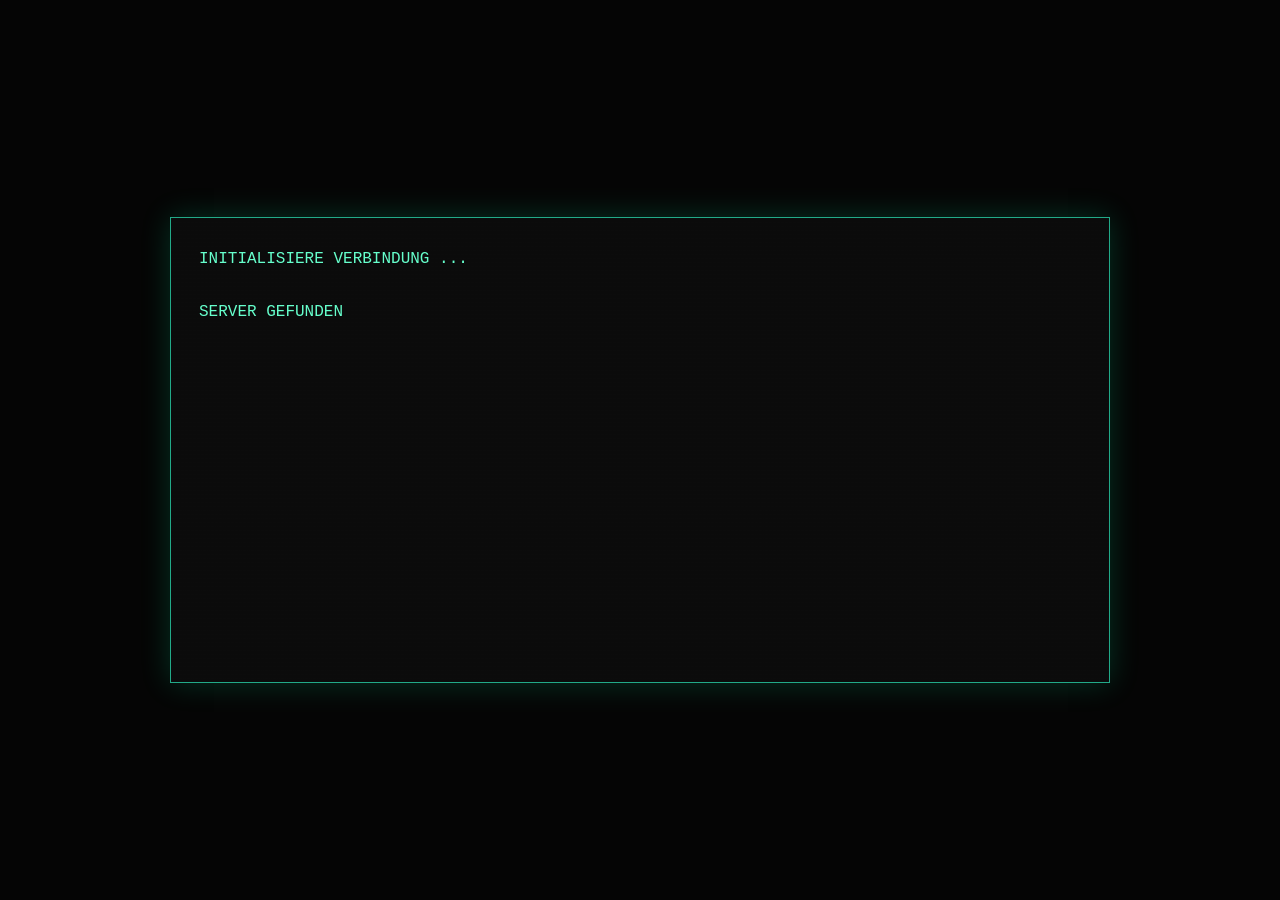
<file: index.html>
<!DOCTYPE html>
<html lang="de">
<head>
<meta charset="UTF-8">
<meta name="viewport" content="width=device-width, initial-scale=1.0">
<title>PROTOKOLL 12</title>
<link rel="stylesheet" href="css/terminal.css?v=13">
</head>
<body>
<main class="terminal">
    <section id="output" class="output layer" aria-live="polite"></section>
    <div class="controls layer">
        <button id="nextBtn" type="button" style="display:none"></button>
    </div>

    <section id="archive" class="archive layer" aria-label="Missionsarchiv">
        <div class="archive-header">
            <div><b>MISSIONSARCHIV // PROTOKOLL 12</b></div>
            <div class="small">10 DATEIEN GEFUNDEN</div>
            <div class="progress-box">
                <div class="progress-line">
                    <span>MISSIONEN ABGESCHLOSSEN</span>
                    <strong id="progressCount">0 / 10</strong>
                </div>
                <div id="progressBar" class="progress-bar" aria-label="Fortschritt">░░░░░░░░░░</div>
            </div>
        </div>

        <div class="archive-grid">
            <a href="datei01.html" class="file" data-terminal-link data-file="DATEI 01" data-file-id="datei01">
                <div class="file-title">DATEI 01 <span class="file-marker" data-marker></span></div>
                <div class="file-meta">KATEGORIE: ORTSKENNTNIS / VERBINDUNGEN</div>
                <div class="file-meta">STATUS: <span class="open" data-status>OFFEN</span></div>
                <div class="fragment-row" data-fragment-row hidden>FRAGMENT: <span class="fragment-value" data-fragment></span></div>
            </a>
            <a href="datei02.html" class="file" data-terminal-link data-file="DATEI 02" data-file-id="datei02">
                <div class="file-title">DATEI 02 <span class="file-marker" data-marker></span></div>
                <div class="file-meta">KATEGORIE: ORTSKENNTNIS / ERINNERUNG</div>
                <div class="file-meta">STATUS: <span class="open" data-status>OFFEN</span></div>
                <div class="fragment-row" data-fragment-row hidden>FRAGMENT: <span class="fragment-value" data-fragment></span></div>
            </a>

            <a href="datei03.html" class="file" data-terminal-link data-file="DATEI 03" data-file-id="datei03">
                <div class="file-title">DATEI 03 <span class="file-marker" data-marker></span></div>
                <div class="file-meta">KATEGORIE: BEOBACHTUNG / NETZRECHERCHE</div>
                <div class="file-meta">STATUS: <span class="open" data-status>OFFEN</span></div>
                <div class="fragment-row" data-fragment-row hidden>FRAGMENT: <span class="fragment-value" data-fragment></span></div>
            </a>

            <a href="datei04.html" class="file" data-terminal-link data-file="DATEI 04" data-file-id="datei04">
                <div class="file-title">DATEI 04 <span class="file-marker" data-marker></span></div>
                <div class="file-meta">KATEGORIE: RECHERCHE / MUSTERERKENNUNG</div>
                <div class="file-meta">STATUS: <span class="open" data-status>OFFEN</span></div>
                <div class="fragment-row" data-fragment-row hidden>FRAGMENT: <span class="fragment-value" data-fragment></span></div>
            </a>
            <a href="datei05.html" class="file" data-terminal-link data-file="DATEI 05" data-file-id="datei05">
                <div class="file-title">DATEI 05 <span class="file-marker" data-marker></span></div>
                <div class="file-meta">KATEGORIE: ORTSKENNTNIS / SPRACHMUSTER</div>
                <div class="file-meta">STATUS: <span class="open" data-status>OFFEN</span></div>
                <div class="fragment-row" data-fragment-row hidden>FRAGMENT: <span class="fragment-value" data-fragment></span></div>
            </a>
            <div class="file" data-file-id="datei06"><div class="file-title">DATEI 06 <span class="file-marker" data-marker></span></div><div class="file-meta">STATUS: <span class="locked" data-status>VERSCHLÜSSELT</span></div><div class="fragment-row" data-fragment-row hidden>FRAGMENT: <span class="fragment-value" data-fragment></span></div></div>
            <div class="file" data-file-id="datei07"><div class="file-title">DATEI 07 <span class="file-marker" data-marker></span></div><div class="file-meta">STATUS: <span class="locked" data-status>VERSCHLÜSSELT</span></div><div class="fragment-row" data-fragment-row hidden>FRAGMENT: <span class="fragment-value" data-fragment></span></div></div>
            <div class="file" data-file-id="datei08"><div class="file-title">DATEI 08 <span class="file-marker" data-marker></span></div><div class="file-meta">STATUS: <span class="locked" data-status>VERSCHLÜSSELT</span></div><div class="fragment-row" data-fragment-row hidden>FRAGMENT: <span class="fragment-value" data-fragment></span></div></div>
            <div class="file" data-file-id="datei09"><div class="file-title">DATEI 09 <span class="file-marker" data-marker></span></div><div class="file-meta">STATUS: <span class="locked" data-status>VERSCHLÜSSELT</span></div><div class="fragment-row" data-fragment-row hidden>FRAGMENT: <span class="fragment-value" data-fragment></span></div></div>
            <div class="file" data-file-id="datei10"><div class="file-title">DATEI 10 <span class="file-marker" data-marker></span></div><div class="file-meta">STATUS: <span class="locked" data-status>VERSCHLÜSSELT</span></div><div class="fragment-row" data-fragment-row hidden>FRAGMENT: <span class="fragment-value" data-fragment></span></div></div>
        </div>

        <section class="reconstruction" aria-label="Rekonstruktion">
            <div class="reconstruction-title">REKONSTRUKTION</div>
            <div id="reconstructionSlots" class="reconstruction-slots"></div>

            <div id="finalePanel" class="finale-panel" hidden>
                <div>ALLE FRAGMENTE GESICHERT</div>
                <strong>REKONSTRUKTION ABGESCHLOSSEN</strong>
                <div>PROTOKOLL 12 KANN WIEDERHERGESTELLT WERDEN.</div>
            </div>
        </section>
    </section>
</main>

<script src="js/terminal.js?v=13"></script>
<script>
const output = document.getElementById("output");
const btn = document.getElementById("nextBtn");
const archive = document.getElementById("archive");

const introBoot = [
    "INITIALISIERE VERBINDUNG ...",
    "",
    "SERVER GEFUNDEN",
    "VERSCHLÜSSELTER KANAL AKTIV",
    "IDENTITÄT: UNBEKANNT",
    "",
    "EINE NACHRICHT WURDE GEFUNDEN"
];

const packetBoots = [
    ["FORDERE DATENPAKET 1/3 AN ...","SIGNATUR GEFUNDEN","ENTSCHLÜSSELUNG LÄUFT ..."],
    ["FORDERE DATENPAKET 2/3 AN ...","VERBINDUNG WIRD STABILISIERT","ENTSCHLÜSSELUNG LÄUFT ..."],
    ["FORDERE DATENPAKET 3/3 AN ...","PRÜFE DATENINTEGRITÄT","ENTSCHLÜSSELUNG ABGESCHLOSSEN"]
];

const signature = `

<span class="signature">&lt; K_ &gt;</span>`;

const parts = [
`Viele würden mich einen Hacker nennen.

Ich sehe mich eher als jemanden,
der verstehen möchte,
wie Systeme funktionieren.

Computer.
Netzwerke.
Codes.

Und manchmal auch Menschen.

Vor einiger Zeit habe ich
an einem Projekt gearbeitet.

Sein Name lautet:

<b>PROTOKOLL 12</b>${signature}`,

`Kurz vor dem Abschluss
hat eine künstliche Intelligenz
die Kontrolle über meinen Rechner übernommen.

Sie durchsucht meine Dateien,
analysiert meine Nachrichten
und sucht nach dem Zugang.

Also habe ich etwas getan,
womit sie niemals rechnen würde.

Ich habe den Schlüssel
nicht auf einem Computer versteckt.

Ich habe ihn dort verborgen,
wo die KI ihn nicht erreichen kann:

<b>In der wirklichen Welt.</b>

Der Zugang besteht aus
zehn Fragmenten.${signature}`,

`Jedes Fragment ist
durch ein Rätsel geschützt.

Einige Antworten findet ihr im Internet.

Andere findet ihr nur,
wenn ihr euch durch die Stadt bewegt,
genau hinschaut
oder mit den richtigen Menschen sprecht.

Ihr könnt die Rätsel
in beliebiger Reihenfolge lösen.

Dokumentiert jede Lösung sorgfältig.

Wenn ihr alle Fragmente gefunden habt,
fehlt euch nur noch eine letzte Information:

<b>Wo müssen die Fragmente eingegeben werden?</b>

Vertraut nicht darauf,
dass alles sofort wichtig aussieht.

<b>Computer erkennen Daten.
Menschen erkennen Bedeutung.</b>${signature}`
];

let currentPart = -1;

function showPart(index){
    currentPart = index;
    btn.style.display = "none";
    P12.typeHtml(output, parts[index], () => {
        btn.textContent = index < parts.length - 1
            ? "> NÄCHSTES DATENPAKET"
            : "> MISSIONSARCHIV ÖFFNEN";
        btn.style.display = "inline-block";
    });
}

function openArchive(){
    btn.style.display = "none";
    P12.playSequence(output, [
        "ÜBERTRAGUNG ABGESCHLOSSEN",
        "",
        "AUTHENTIFIZIERUNG BESTÄTIGT",
        "MISSIONSARCHIV WIRD EINGEBUNDEN ..."
    ], () => {
        setTimeout(() => {
            output.style.display = "none";
            archive.style.display = "block";
            P12.bindTerminalLinks();
            P12.updateArchiveProgress();
        }, 700);
    }, 500);
}

btn.addEventListener("click", () => {
    if(currentPart === -1){
        P12.playSequence(output, packetBoots[0], () => showPart(0));
    }else if(currentPart < parts.length - 1){
        const next = currentPart + 1;
        P12.playSequence(output, packetBoots[next], () => showPart(next));
    }else{
        openArchive();
    }
});

function showArchiveImmediately(){
    output.style.display = "none";
    btn.style.display = "none";
    archive.style.display = "block";
    P12.bindTerminalLinks();
    P12.updateArchiveProgress();
}

P12.installAdminReset(document.querySelector(".archive-header b"));

if(location.hash === "#archiv"){
    showArchiveImmediately();
}else{
    P12.playSequence(output, introBoot, () => {
        btn.textContent = "> NACHRICHT ÖFFNEN";
        btn.style.display = "inline-block";
    });
}
</script>
</body>
</html>
</file>
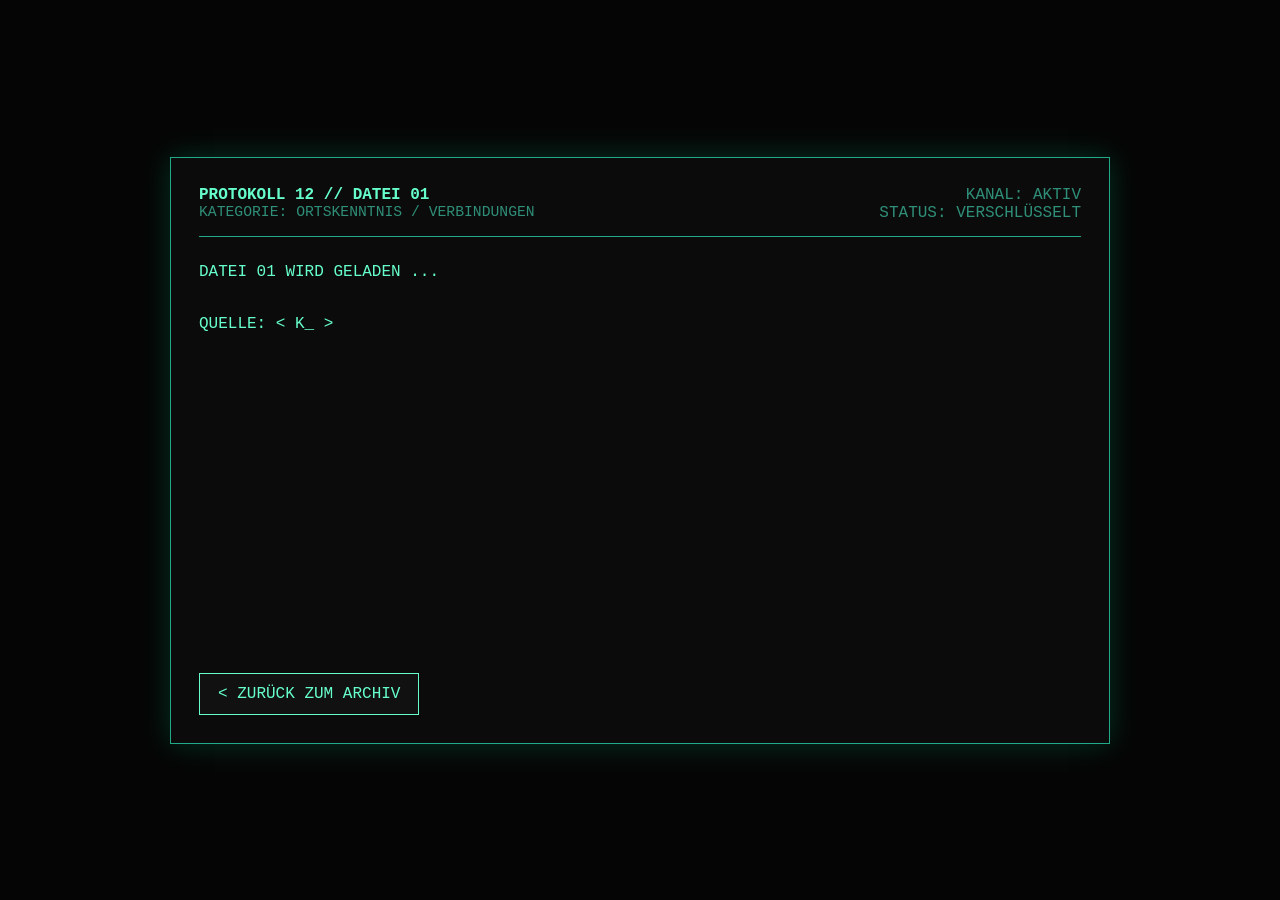
<file: datei01.html>
<!DOCTYPE html>
<html lang="de">
<head>
<meta charset="UTF-8">
<meta name="viewport" content="width=device-width, initial-scale=1.0">
<title>PROTOKOLL 12 – DATEI 01</title>
<link rel="stylesheet" href="css/terminal.css?v=13">
</head>
<body>
<main class="terminal">
    <header class="header layer">
        <div>
            <div class="header-title">PROTOKOLL 12 // DATEI 01</div>
            <div class="small">KATEGORIE: ORTSKENNTNIS / VERBINDUNGEN</div>
        </div>
        <div class="header-status">KANAL: AKTIV<br>STATUS: VERSCHLÜSSELT</div>
    </header>
    <section id="output" class="output layer" aria-live="polite"></section>
    <div class="controls layer">
        <button id="openBtn" type="button" style="display:none">&gt; DATEI ENTSCHLÜSSELN</button>
    </div>
    <section id="answerPanel" class="answer-panel layer">
        <label id="answerLabel" for="answer"><b>ANTWORT EINGEBEN</b></label>
        <p id="answerHint" class="small"></p>
        <div class="answer-row">
            <input id="answer" type="text" autocomplete="off" placeholder="Antwort">
            <button id="checkBtn" type="button">&gt; PRÜFEN</button>
        </div>
        <div id="feedback" class="feedback" aria-live="polite"></div>
    </section>
    <div class="back-row layer">
        <a href="index.html#archiv" class="terminal-button" data-terminal-link data-file="MISSIONSARCHIV">&lt; ZURÜCK ZUM ARCHIV</a>
    </div>
</main>
<script src="js/terminal.js?v=13"></script>
<script src="js/missions/01.js?v=13"></script>
<script src="js/mission.js?v=13"></script>
</body>
</html>
</file>
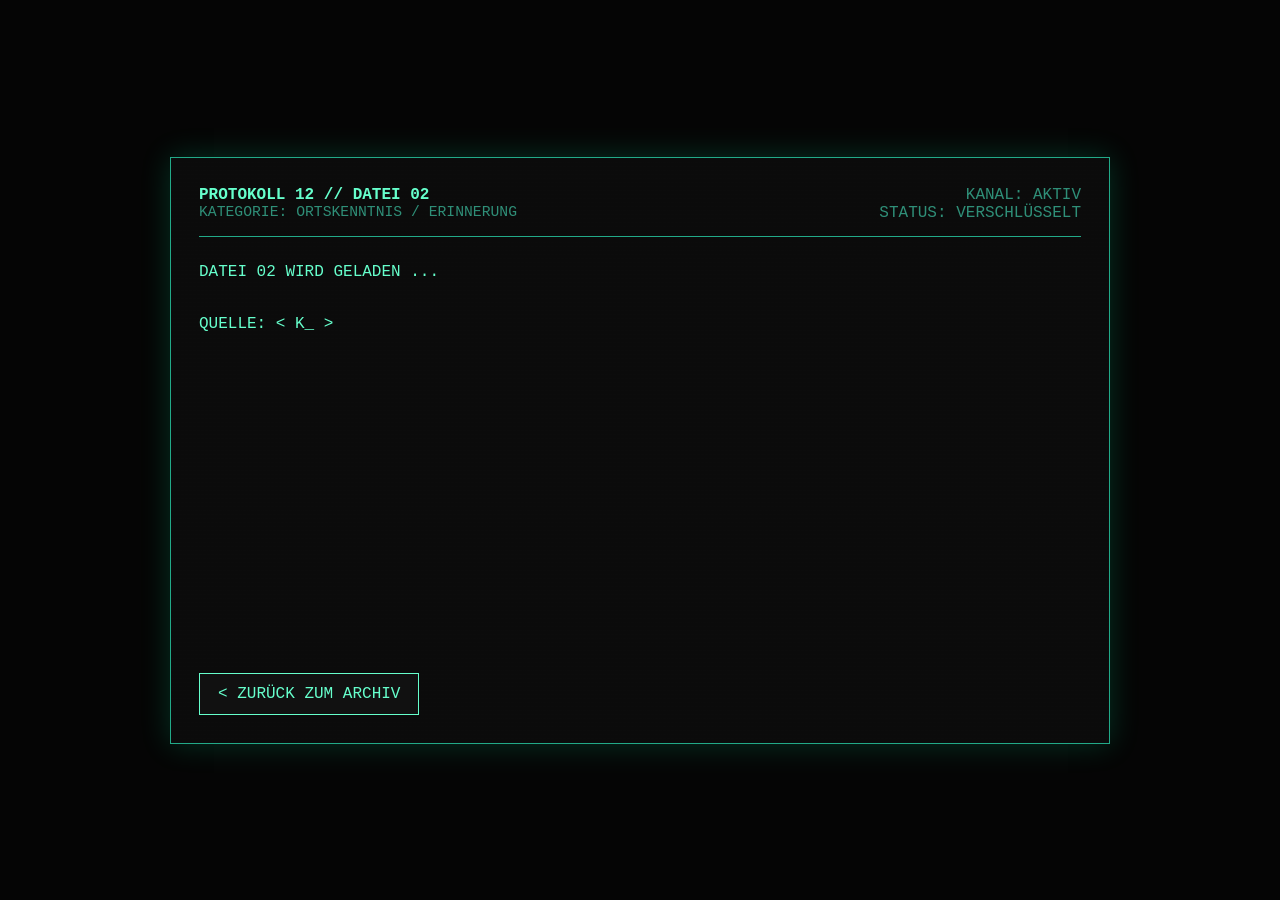
<file: datei02.html>
<!DOCTYPE html>
<html lang="de">
<head>
<meta charset="UTF-8">
<meta name="viewport" content="width=device-width, initial-scale=1.0">
<title>PROTOKOLL 12 – DATEI 02</title>
<link rel="stylesheet" href="css/terminal.css?v=13">
</head>
<body>
<main class="terminal">
    <header class="header layer">
        <div>
            <div class="header-title">PROTOKOLL 12 // DATEI 02</div>
            <div class="small">KATEGORIE: ORTSKENNTNIS / ERINNERUNG</div>
        </div>
        <div class="header-status">KANAL: AKTIV<br>STATUS: VERSCHLÜSSELT</div>
    </header>
    <section id="output" class="output layer" aria-live="polite"></section>
    <div class="controls layer">
        <button id="openBtn" type="button" style="display:none">&gt; DATEI ENTSCHLÜSSELN</button>
    </div>
    <section id="answerPanel" class="answer-panel layer">
        <label id="answerLabel" for="answer"><b>ANTWORT EINGEBEN</b></label>
        <p id="answerHint" class="small"></p>
        <div class="answer-row">
            <input id="answer" type="text" autocomplete="off" placeholder="Antwort">
            <button id="checkBtn" type="button">&gt; PRÜFEN</button>
        </div>
        <div id="feedback" class="feedback" aria-live="polite"></div>
    </section>
    <div class="back-row layer">
        <a href="index.html#archiv" class="terminal-button" data-terminal-link data-file="MISSIONSARCHIV">&lt; ZURÜCK ZUM ARCHIV</a>
    </div>
</main>
<script src="js/terminal.js?v=13"></script>
<script src="js/missions/02.js?v=13"></script>
<script src="js/mission.js?v=13"></script>
</body>
</html>
</file>
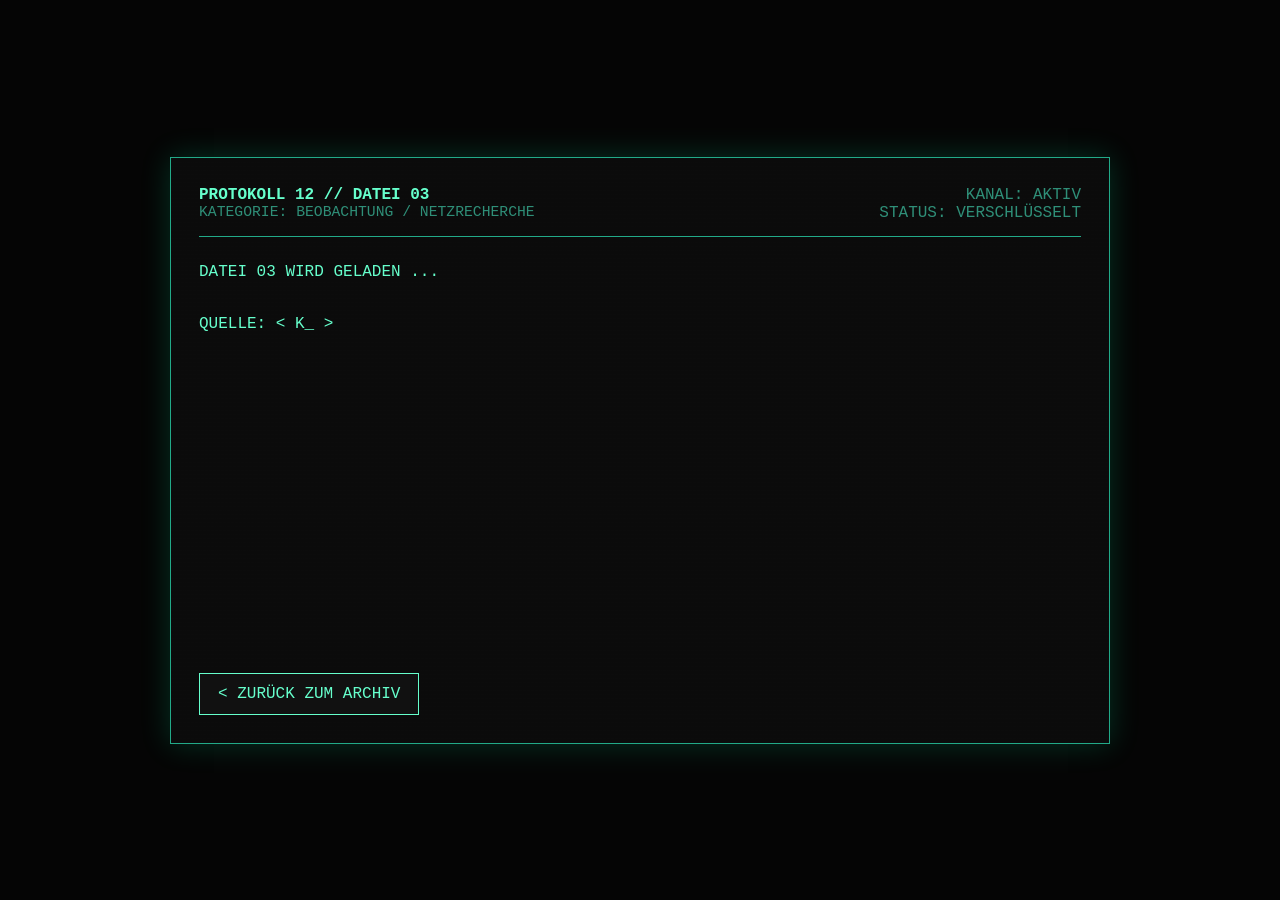
<file: datei03.html>
<!DOCTYPE html>
<html lang="de">
<head>
<meta charset="UTF-8">
<meta name="viewport" content="width=device-width, initial-scale=1.0">
<title>PROTOKOLL 12 – DATEI 03</title>
<link rel="stylesheet" href="css/terminal.css?v=12">
</head>
<body>
<main class="terminal">
    <header class="header layer">
        <div>
            <div class="header-title">PROTOKOLL 12 // DATEI 03</div>
            <div class="small">KATEGORIE: BEOBACHTUNG / NETZRECHERCHE</div>
        </div>
        <div class="header-status">KANAL: AKTIV<br>STATUS: VERSCHLÜSSELT</div>
    </header>
    <section id="output" class="output layer" aria-live="polite"></section>
    <div class="controls layer">
        <button id="openBtn" type="button" style="display:none">&gt; DATEI ENTSCHLÜSSELN</button>
    </div>
    <section id="answerPanel" class="answer-panel layer">
        <label id="answerLabel" for="answer"><b>ANTWORT EINGEBEN</b></label>
        <p id="answerHint" class="small"></p>
        <div class="answer-row">
            <input id="answer" type="text" autocomplete="off" placeholder="Antwort">
            <button id="checkBtn" type="button">&gt; PRÜFEN</button>
        </div>
        <div id="feedback" class="feedback" aria-live="polite"></div>
    </section>
    <div class="back-row layer">
        <a href="index.html#archiv" class="terminal-button" data-terminal-link data-file="MISSIONSARCHIV">&lt; ZURÜCK ZUM ARCHIV</a>
    </div>
</main>
<script src="js/terminal.js?v=12"></script>
<script src="js/missions/03.js?v=12"></script>
<script src="js/mission.js?v=12"></script>
</body>
</html>
</file>
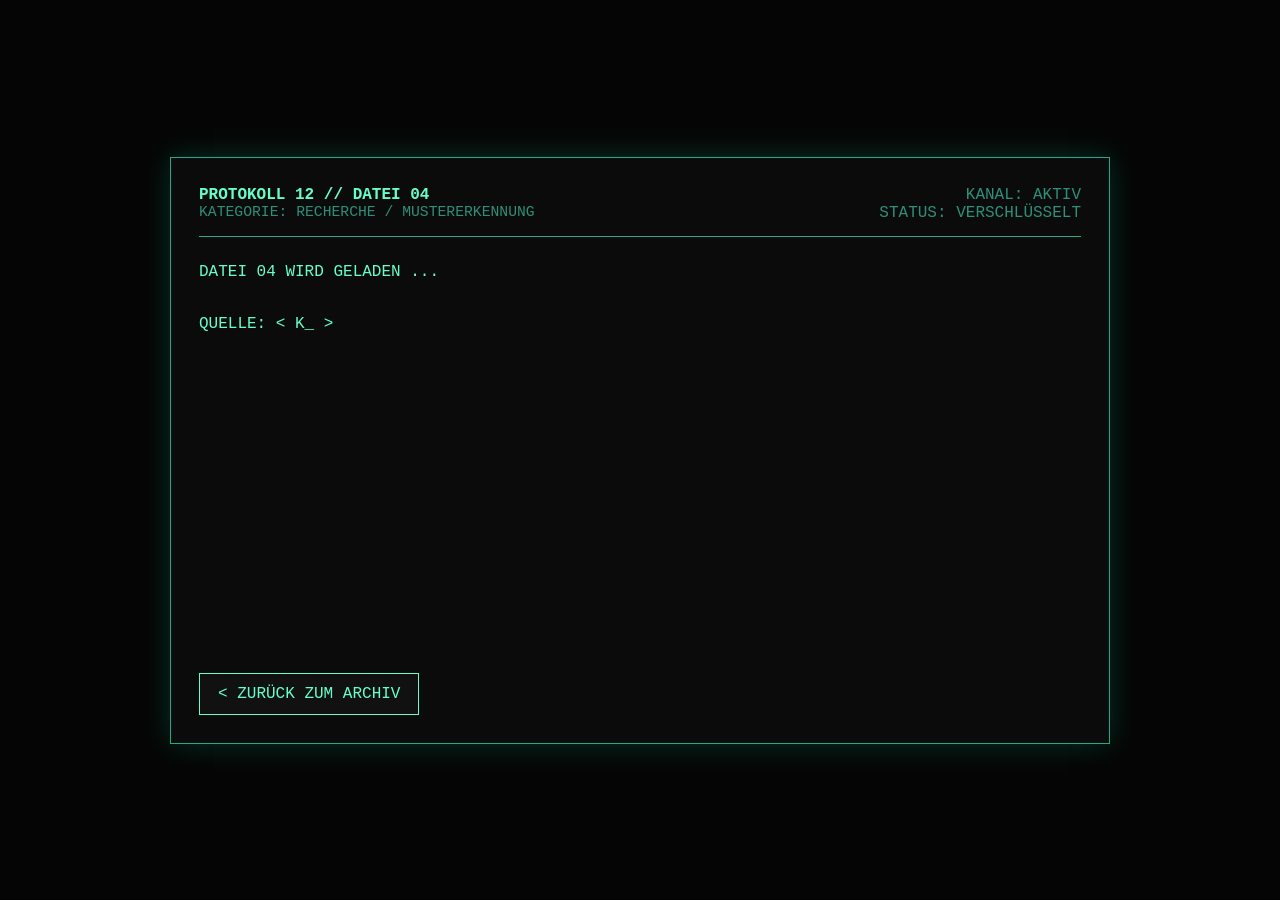
<file: datei04.html>
<!DOCTYPE html>
<html lang="de">
<head>
<meta charset="UTF-8">
<meta name="viewport" content="width=device-width, initial-scale=1.0">
<title>PROTOKOLL 12 – DATEI 04</title>
<link rel="stylesheet" href="css/terminal.css?v=13">
</head>
<body>
<main class="terminal">
    <header class="header layer">
        <div>
            <div class="header-title">PROTOKOLL 12 // DATEI 04</div>
            <div class="small">KATEGORIE: RECHERCHE / MUSTERERKENNUNG</div>
        </div>
        <div class="header-status">KANAL: AKTIV<br>STATUS: VERSCHLÜSSELT</div>
    </header>
    <section id="output" class="output layer" aria-live="polite"></section>
    <div class="controls layer">
        <button id="openBtn" type="button" style="display:none">&gt; DATEI ENTSCHLÜSSELN</button>
    </div>
    <section id="answerPanel" class="answer-panel layer">
        <label id="answerLabel" for="answer"><b>ANTWORT EINGEBEN</b></label>
        <p id="answerHint" class="small"></p>
        <div class="answer-row">
            <input id="answer" type="text" autocomplete="off" placeholder="Antwort">
            <button id="checkBtn" type="button">&gt; PRÜFEN</button>
        </div>
        <div id="feedback" class="feedback" aria-live="polite"></div>
    </section>
    <div class="back-row layer">
        <a href="index.html#archiv" class="terminal-button" data-terminal-link data-file="MISSIONSARCHIV">&lt; ZURÜCK ZUM ARCHIV</a>
    </div>
</main>
<script src="js/terminal.js?v=13"></script>
<script src="js/missions/04.js?v=13"></script>
<script src="js/mission.js?v=13"></script>
</body>
</html>
</file>
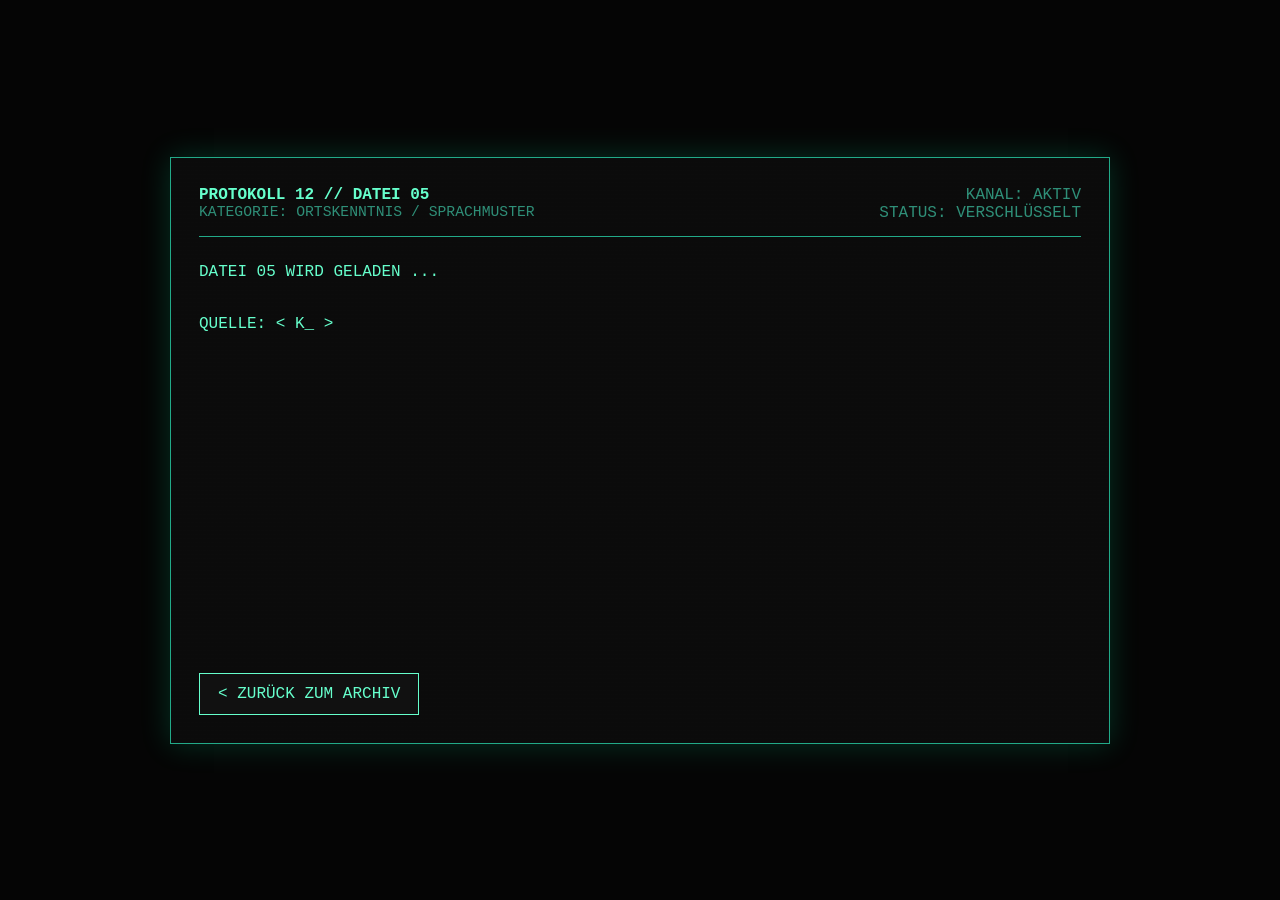
<file: datei05.html>
<!DOCTYPE html>
<html lang="de">
<head>
<meta charset="UTF-8">
<meta name="viewport" content="width=device-width, initial-scale=1.0">
<title>PROTOKOLL 12 – DATEI 05</title>
<link rel="stylesheet" href="css/terminal.css?v=13">
</head>
<body>
<main class="terminal">
    <header class="header layer">
        <div>
            <div class="header-title">PROTOKOLL 12 // DATEI 05</div>
            <div class="small">KATEGORIE: ORTSKENNTNIS / SPRACHMUSTER</div>
        </div>
        <div class="header-status">KANAL: AKTIV<br>STATUS: VERSCHLÜSSELT</div>
    </header>
    <section id="output" class="output layer" aria-live="polite"></section>
    <div class="controls layer">
        <button id="openBtn" type="button" style="display:none">&gt; DATEI ENTSCHLÜSSELN</button>
    </div>
    <section id="answerPanel" class="answer-panel layer">
        <label id="answerLabel" for="answer"><b>ANTWORT EINGEBEN</b></label>
        <p id="answerHint" class="small"></p>
        <div class="answer-row">
            <input id="answer" type="text" autocomplete="off" placeholder="Antwort">
            <button id="checkBtn" type="button">&gt; PRÜFEN</button>
        </div>
        <div id="feedback" class="feedback" aria-live="polite"></div>
    </section>
    <div class="back-row layer">
        <a href="index.html#archiv" class="terminal-button" data-terminal-link data-file="MISSIONSARCHIV">&lt; ZURÜCK ZUM ARCHIV</a>
    </div>
</main>
<script src="js/terminal.js?v=13"></script>
<script src="js/missions/05.js?v=13"></script>
<script src="js/mission.js?v=13"></script>
</body>
</html>
</file>
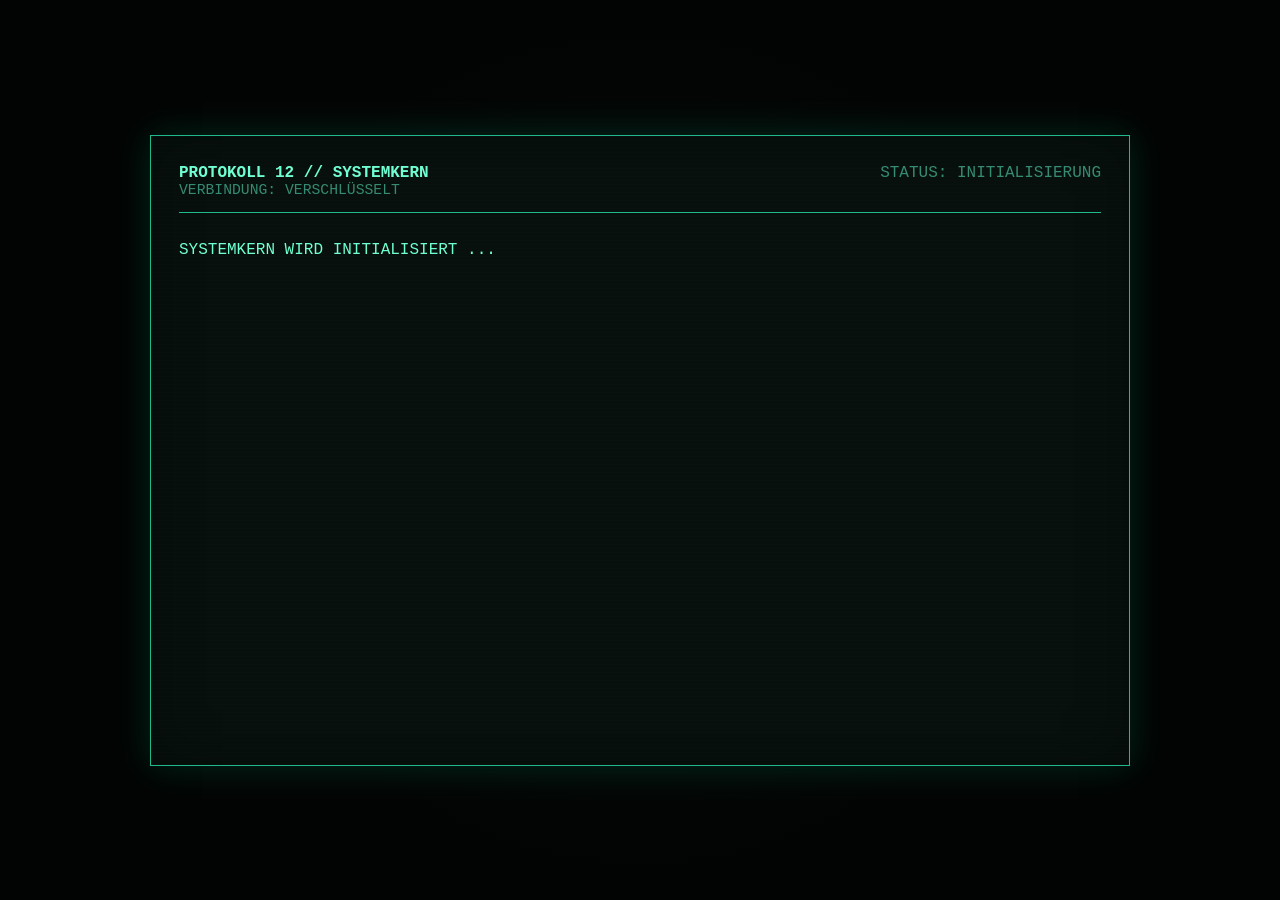
<file: finale.html>
<!DOCTYPE html>
<html lang="de">
<head>
<meta charset="UTF-8">
<meta name="viewport" content="width=device-width, initial-scale=1.0">
<title>PROTOKOLL 12 – SYSTEMKERN</title>
<link rel="stylesheet" href="css/finale.css?v=5">
</head>
<body>
<main class="terminal">
  <header class="header">
    <div>
      <div class="header-title">PROTOKOLL 12 // SYSTEMKERN</div>
      <div class="small">VERBINDUNG: VERSCHLÜSSELT</div>
    </div>
    <div id="systemStatus" class="header-status">STATUS: INITIALISIERUNG</div>
  </header>

  <section id="bootStage" class="stage">
    <div id="bootOutput" class="terminal-output" aria-live="polite"></div>
    <button id="startTransmissionBtn" class="terminal-button" type="button" hidden>
      &gt; ÜBERTRAGUNG STARTEN
    </button>
    <div id="loadingMessage" class="message warning" hidden>
      DIE ÜBERTRAGUNG WIRD NOCH GELADEN.<br>
      BITTE EINEN MOMENT WARTEN.
    </div>
  </section>

  <section id="video1Stage" class="stage" hidden>
    <div class="video-frame">
      <div id="youtubePlayer1"></div>
    </div>
    <div id="video1Error" class="message error" hidden>
      DIE ÜBERTRAGUNG KONNTE NICHT GELADEN WERDEN.
    </div>
  </section>

  <section id="decisionStage" class="stage" hidden>
    <div id="decisionIntro" class="terminal-output" aria-live="polite"></div>

    <div id="deleteDialog" class="delete-dialog" hidden>
      <div class="warning-title">WARNUNG</div>

      <p>PROTOKOLL 12 kann dauerhaft gelöscht werden.</p>
      <p>Diese Aktion kann nicht rückgängig gemacht werden.</p>

      <div class="separator"></div>

      <p>&gt; Entscheidung erforderlich</p>

      <div class="button-row">
        <button id="cancelDeleteBtn" class="terminal-button secondary" type="button">
          [ ABBRECHEN ]
        </button>

        <button id="confirmDeleteBtn" class="terminal-button danger" type="button">
          [ ENDGÜLTIG LÖSCHEN ]
        </button>
      </div>

      <div id="cancelMessage" class="message warning" hidden>
        VORGANG ABGEBROCHEN.<br>
        DER ZUGANG BLEIBT OFFEN.
      </div>
    </div>
  </section>

  <section id="deleteStage" class="stage" hidden>
    <div id="deleteOutput" class="terminal-output" aria-live="polite"></div>
  </section>

  <section id="reconnectStage" class="stage" hidden>
    <div id="reconnectOutput" class="terminal-output" aria-live="polite"></div>
  </section>

  <section id="video2Stage" class="stage" hidden>
    <div class="video-frame">
      <div id="youtubePlayer2"></div>
    </div>
    <div id="video2Error" class="message error" hidden>
      DIE ZWEITE ÜBERTRAGUNG KONNTE NICHT GELADEN WERDEN.
    </div>
  </section>

  <section id="finalStage" class="stage final-stage" hidden>
    <div id="finalMessage">KEINE DATEN VORHANDEN</div>
    <div id="finalCursor" class="final-cursor">█</div>
  </section>
</main>

<script src="https://www.youtube.com/iframe_api"></script>
<script src="js/finale.js?v=5"></script>
</body>
</html>
</file>
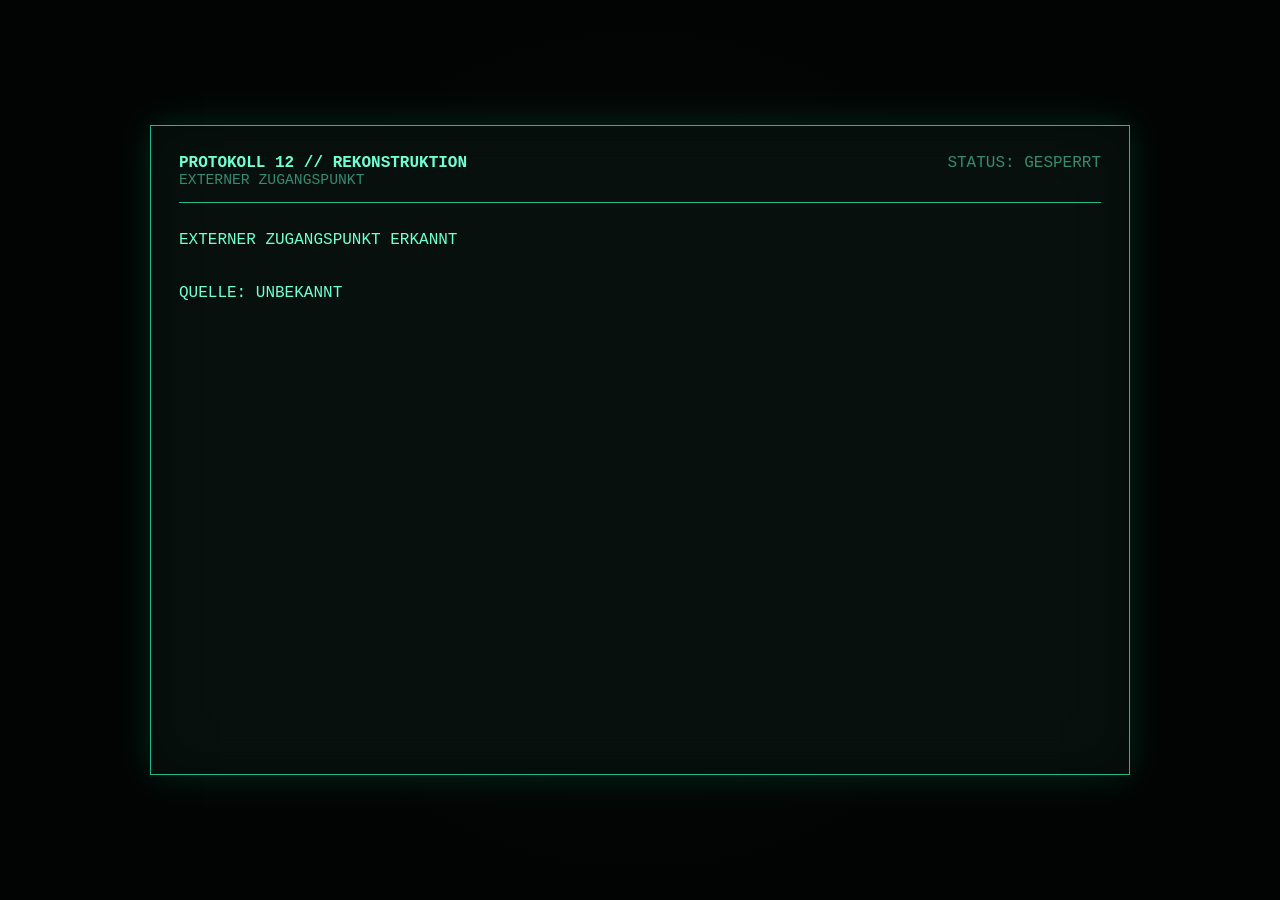
<file: zugang.html>
<!DOCTYPE html>
<html lang="de">
<head>
<meta charset="UTF-8">
<meta name="viewport" content="width=device-width, initial-scale=1.0">
<title>PROTOKOLL 12 – REKONSTRUKTION</title>
<link rel="stylesheet" href="css/zugang.css?v=1">
</head>
<body>
<main class="terminal">
  <header class="header">
    <div>
      <div class="header-title">PROTOKOLL 12 // REKONSTRUKTION</div>
      <div class="small">EXTERNER ZUGANGSPUNKT</div>
    </div>
    <div id="status" class="header-status">STATUS: GESPERRT</div>
  </header>

  <section id="introStage" class="stage">
    <div id="introOutput" class="terminal-output" aria-live="polite"></div>
    <button id="openBtn" class="terminal-button" type="button" hidden>
      &gt; REKONSTRUKTION STARTEN
    </button>
  </section>

  <section id="codeStage" class="stage" hidden>
    <div class="instruction">
      <p>ZEHN FRAGMENTE ERFORDERLICH.</p>
      <p>Tragt die Lösungen in der Reihenfolge der Dateien 01–10 ein.</p>
      <p class="small">Das System meldet nicht, welches Fragment falsch ist.</p>
    </div>

    <form id="codeForm" autocomplete="off">
      <div class="code-grid">
        <label class="code-cell"><span>DATEI 01</span><input id="code01" data-index="0" type="text" maxlength="24" autocapitalize="characters"></label>
        <label class="code-cell"><span>DATEI 02</span><input id="code02" data-index="1" type="text" maxlength="24" autocapitalize="characters"></label>
        <label class="code-cell"><span>DATEI 03</span><input id="code03" data-index="2" type="text" maxlength="24" autocapitalize="characters"></label>
        <label class="code-cell"><span>DATEI 04</span><input id="code04" data-index="3" type="text" maxlength="24" autocapitalize="characters"></label>
        <label class="code-cell"><span>DATEI 05</span><input id="code05" data-index="4" type="text" maxlength="24" autocapitalize="characters"></label>
        <label class="code-cell"><span>DATEI 06</span><input id="code06" data-index="5" type="text" maxlength="24" autocapitalize="characters"></label>
        <label class="code-cell"><span>DATEI 07</span><input id="code07" data-index="6" type="text" maxlength="24" autocapitalize="characters"></label>
        <label class="code-cell"><span>DATEI 08</span><input id="code08" data-index="7" type="text" maxlength="24" autocapitalize="characters"></label>
        <label class="code-cell"><span>DATEI 09</span><input id="code09" data-index="8" type="text" maxlength="24" autocapitalize="characters"></label>
        <label class="code-cell"><span>DATEI 10</span><input id="code10" data-index="9" type="text" maxlength="24" autocapitalize="characters"></label>
      </div>

      <button id="verifyBtn" class="terminal-button" type="submit">
        &gt; FRAGMENTE PRÜFEN
      </button>
    </form>

    <div id="feedback" class="feedback" aria-live="polite"></div>
  </section>

  <section id="successStage" class="stage success-stage" hidden>
    <div id="successOutput" class="terminal-output" aria-live="polite"></div>
    <button id="finaleBtn" class="terminal-button" type="button" hidden>
      &gt; PROTOKOLL 12 ÖFFNEN
    </button>
  </section>
</main>

<script src="js/zugang.js?v=2"></script>
</body>
</html>
</file>
<file: css/terminal.css>
:root{
    --bg:#050505;
    --panel:#0b0b0b;
    --text:#66ffcc;
    --border:#22aa88;
    --muted:#2f8f78;
    --danger:#ff6688;
    --success:#8cff9f;
}
*{box-sizing:border-box}
html{background:var(--bg)}
body{
    margin:0;
    min-height:100vh;
    padding:18px;
    display:flex;
    align-items:center;
    justify-content:center;
    background:var(--bg);
    color:var(--text);
    font-family:Consolas,"Courier New",monospace;
}
a{color:inherit}
.terminal{
    width:min(940px,96vw);
    background:var(--panel);
    border:1px solid var(--border);
    box-shadow:0 0 28px rgba(0,255,170,.18);
    padding:28px;
    position:relative;
    overflow:hidden;
}
.terminal::after{
    content:"";
    pointer-events:none;
    position:absolute;
    inset:0;
    background:repeating-linear-gradient(
        to bottom,
        rgba(255,255,255,.02) 0,
        rgba(255,255,255,.02) 1px,
        transparent 1px,
        transparent 4px
    );
    opacity:.18;
}
.layer{position:relative;z-index:1}
.header{
    display:flex;
    justify-content:space-between;
    gap:18px;
    padding-bottom:14px;
    margin-bottom:22px;
    border-bottom:1px solid var(--border);
}
.header-title{font-weight:bold}
.header-status{color:var(--muted);text-align:right}
.small{color:var(--muted);font-size:.92rem}
.output{
    min-height:390px;
    white-space:pre-wrap;
    line-height:1.65;
}
button,.terminal-button{
    display:inline-block;
    padding:11px 18px;
    background:#111;
    color:var(--text);
    border:1px solid var(--text);
    font:inherit;
    text-decoration:none;
    cursor:pointer;
}
button:hover,.terminal-button:hover{background:#143}
button:focus,input:focus,.terminal-button:focus{
    outline:2px solid var(--text);
    outline-offset:3px;
}
.controls{margin-top:18px}
.cursor{animation:blink 1s infinite}
@keyframes blink{50%{opacity:0}}
.signature{
    display:block;
    margin-top:20px;
    font-weight:bold;
    letter-spacing:.08em;
}
.archive{
    display:none;
    animation:archiveIn .6s ease-out;
}
@keyframes archiveIn{
    from{opacity:0;transform:translateY(28px)}
    to{opacity:1;transform:translateY(0)}
}
.archive-header{
    border-bottom:1px solid var(--border);
    padding-bottom:14px;
    margin-bottom:18px;
}
.archive-grid{
    display:grid;
    grid-template-columns:repeat(2,minmax(0,1fr));
    gap:12px;
}
.file{
    display:block;
    border:1px solid var(--muted);
    background:#0d1110;
    padding:14px;
    min-height:94px;
    color:var(--text);
    text-decoration:none;
}
.file:hover{background:#10201b;border-color:var(--text)}
.file-title{font-weight:bold;margin-bottom:8px}
.file-meta{color:var(--muted);font-size:.9rem}
.locked{color:var(--danger)}
.open{color:var(--success)}
.answer-panel{
    display:none;
    margin-top:24px;
    padding-top:20px;
    border-top:1px solid var(--border);
}
.answer-row{
    display:flex;
    gap:10px;
    flex-wrap:wrap;
}
input{
    flex:1 1 180px;
    min-width:0;
    padding:11px 13px;
    background:#080d0c;
    border:1px solid var(--muted);
    color:var(--text);
    font:inherit;
}
.feedback{
    min-height:26px;
    margin-top:14px;
    line-height:1.5;
}
.success{color:var(--success)}
.error{color:var(--danger)}
.fragment{
    margin-top:18px;
    padding:18px;
    border:1px solid var(--success);
    background:rgba(102,255,204,.05);
    text-align:center;
    font-size:1.05rem;
}
.fragment strong{
    display:block;
    margin-top:10px;
    font-size:2.4rem;
    letter-spacing:.15em;
}
.back-row{
    display:flex;
    justify-content:space-between;
    gap:12px;
    flex-wrap:wrap;
    margin-top:24px;
}
@media(max-width:650px){
    .terminal{padding:20px}
    .header{display:block}
    .header-status{text-align:left;margin-top:7px}
    .output{min-height:450px;font-size:15px}
    .archive-grid{grid-template-columns:1fr}
    .answer-row{display:block}
    input,.answer-row button{width:100%}
    .answer-row button{margin-top:10px}
}

.progress-box{
    margin-top:14px;
    padding:12px 14px;
    border:1px solid var(--muted);
    background:#090d0c;
}
.progress-line{
    display:flex;
    justify-content:space-between;
    gap:14px;
    flex-wrap:wrap;
}
.progress-bar{
    margin-top:8px;
    letter-spacing:.16em;
    color:var(--success);
}
.file-solved{
    border-color:var(--success);
    background:rgba(140,255,159,.055);
}
.file-marker{
    float:right;
    color:var(--success);
    font-weight:bold;
}
.complete{color:var(--success)}


.fragment-row{
    margin-top:10px;
    padding-top:9px;
    border-top:1px dashed var(--muted);
    color:var(--success);
}
.fragment-value{
    display:inline-block;
    margin-left:8px;
    font-weight:bold;
    letter-spacing:.12em;
}
.reconstruction{
    margin-top:24px;
    padding:18px;
    border:1px solid var(--border);
    background:#090d0c;
}
.reconstruction-title{
    font-weight:bold;
    margin-bottom:12px;
}
.reconstruction-slots{
    display:grid;
    grid-template-columns:repeat(10,minmax(34px,1fr));
    gap:8px;
}
.reconstruction-slot{
    display:flex;
    align-items:center;
    justify-content:center;
    min-height:44px;
    border:1px solid var(--muted);
    font-weight:bold;
    font-size:1.15rem;
}
.reconstruction-slot.empty{
    color:var(--muted);
}
.reconstruction-slot.filled{
    color:var(--success);
    border-color:var(--success);
    background:rgba(140,255,159,.055);
}
.finale-panel{
    margin-top:18px;
    padding:20px;
    border:1px solid var(--success);
    background:rgba(140,255,159,.055);
    text-align:center;
    line-height:1.7;
}
.finale-panel strong{
    display:block;
    margin:8px 0;
    font-size:1.15rem;
}
@media(max-width:650px){
    .reconstruction-slots{
        grid-template-columns:repeat(5,minmax(34px,1fr));
    }
}
</file>
<file: css/finale.css>
:root{
  --bg:#020403;
  --panel:#07100d;
  --text:#70ffd2;
  --muted:#368b72;
  --border:#20b98d;
  --danger:#ff607c;
  --warning:#ffd36a;
}

*{box-sizing:border-box}
[hidden]{display:none !important;}

html{background:var(--bg)}

body{
  margin:0;
  min-height:100vh;
  padding:18px;
  display:flex;
  justify-content:center;
  align-items:center;
  background:
    radial-gradient(circle at center,rgba(28,100,78,.08),transparent 55%),
    var(--bg);
  color:var(--text);
  font-family:Consolas,"Courier New",monospace;
}

.terminal{
  width:min(980px,96vw);
  min-height:620px;
  padding:28px;
  position:relative;
  overflow:hidden;
  background:var(--panel);
  border:1px solid var(--border);
  box-shadow:
    0 0 34px rgba(0,255,180,.14),
    inset 0 0 50px rgba(0,0,0,.35);
}

.terminal::after{
  content:"";
  pointer-events:none;
  position:absolute;
  inset:0;
  background:repeating-linear-gradient(
    to bottom,
    rgba(255,255,255,.018) 0,
    rgba(255,255,255,.018) 1px,
    transparent 1px,
    transparent 4px
  );
  opacity:.24;
}

.header,.stage{position:relative;z-index:1}

.header{
  display:flex;
  justify-content:space-between;
  gap:18px;
  padding-bottom:14px;
  margin-bottom:24px;
  border-bottom:1px solid var(--border);
}

.header-title{font-weight:bold}
.header-status{color:var(--muted);text-align:right}
.small{color:var(--muted);font-size:.92rem}

.stage{min-height:500px}

.terminal-output{
  min-height:390px;
  white-space:pre-wrap;
  line-height:1.65;
}

.terminal-button{
  display:inline-block;
  margin-top:18px;
  padding:12px 18px;
  color:var(--text);
  background:#0a1411;
  border:1px solid var(--text);
  font:inherit;
  cursor:pointer;
}

.terminal-button:hover{background:#123229}
.terminal-button:disabled{cursor:not-allowed;opacity:.55}

.terminal-button.secondary{
  color:var(--muted);
  border-color:var(--muted);
}

.terminal-button.danger{
  color:var(--danger);
  border-color:var(--danger);
}

.terminal-button.danger:hover{
  background:rgba(255,96,124,.1);
}

.button-row{
  display:flex;
  gap:12px;
  flex-wrap:wrap;
}

.video-frame{
  width:100%;
  aspect-ratio:16/9;
  background:#000;
  border:1px solid var(--border);
  box-shadow:0 0 28px rgba(0,255,180,.12);
  overflow:hidden;
}

#youtubePlayer1,
#youtubePlayer1 iframe,
#youtubePlayer2,
#youtubePlayer2 iframe{
  width:100%;
  height:100%;
  display:block;
}

.delete-dialog{
  max-width:720px;
  padding:24px;
  border:1px solid var(--danger);
  background:rgba(255,96,124,.035);
}

.warning-title{
  color:var(--danger);
  font-size:1.2rem;
  font-weight:bold;
  letter-spacing:.15em;
}

.separator{
  margin:22px 0;
  border-top:1px dashed var(--muted);
}

.message{
  margin-top:22px;
  padding:18px;
  border:1px solid var(--border);
  line-height:1.6;
}

.message.error{
  color:var(--danger);
  border-color:var(--danger);
}

.message.warning{
  color:var(--warning);
  border-color:var(--warning);
}

.cursor,.final-cursor{
  animation:blink 1s infinite;
}

@keyframes blink{
  50%{opacity:0}
}

.final-stage{
  min-height:500px;
  display:flex;
  flex-direction:column;
  justify-content:center;
  align-items:center;
  text-align:center;
}

#finalMessage{
  font-size:clamp(1.25rem,4vw,2.2rem);
  letter-spacing:.14em;
  font-weight:bold;
}

.final-cursor{
  margin-top:18px;
  font-size:1.2rem;
}

@media(max-width:650px){
  body{padding:10px}

  .terminal{
    width:100%;
    min-height:100vh;
    padding:18px;
  }

  .header{display:block}

  .header-status{
    margin-top:8px;
    text-align:left;
  }

  .stage{min-height:470px}

  .terminal-output{
    min-height:360px;
    font-size:15px;
  }

  .button-row{display:block}

  .button-row .terminal-button{
    width:100%;
  }
}
</file>
<file: css/zugang.css>
:root{--bg:#020403;--panel:#07100d;--text:#70ffd2;--muted:#368b72;--border:#20b98d;--danger:#ff607c;--warning:#ffd36a;--success:#8eff9f}
*{box-sizing:border-box}[hidden]{display:none !important}
html{background:var(--bg)}
body{margin:0;min-height:100vh;padding:18px;display:flex;justify-content:center;align-items:center;background:radial-gradient(circle at center,rgba(28,100,78,.08),transparent 55%),var(--bg);color:var(--text);font-family:Consolas,"Courier New",monospace}
.terminal{width:min(980px,96vw);min-height:650px;padding:28px;position:relative;overflow:hidden;background:var(--panel);border:1px solid var(--border);box-shadow:0 0 34px rgba(0,255,180,.14),inset 0 0 50px rgba(0,0,0,.35)}
.terminal::after{content:"";pointer-events:none;position:absolute;inset:0;background:repeating-linear-gradient(to bottom,rgba(255,255,255,.018) 0,rgba(255,255,255,.018) 1px,transparent 1px,transparent 4px);opacity:.24}
.header,.stage{position:relative;z-index:1}
.header{display:flex;justify-content:space-between;gap:18px;padding-bottom:14px;margin-bottom:24px;border-bottom:1px solid var(--border)}
.header-title{font-weight:bold}.header-status{color:var(--muted);text-align:right}.small{color:var(--muted);font-size:.92rem}.stage{min-height:500px}
.terminal-output{min-height:360px;white-space:pre-wrap;line-height:1.65}
.instruction{margin-bottom:22px;line-height:1.6}
.code-grid{display:grid;grid-template-columns:repeat(2,minmax(0,1fr));gap:14px}
.code-cell{display:block;padding:12px;border:1px solid rgba(32,185,141,.45);background:rgba(0,0,0,.18)}
.code-cell span{display:block;margin-bottom:8px;color:var(--muted);font-size:.88rem}
.code-cell input{width:100%;padding:10px 11px;color:var(--text);background:#020605;border:1px solid var(--border);border-radius:0;font:inherit;text-transform:uppercase;outline:none}
.code-cell input:focus{box-shadow:0 0 0 2px rgba(112,255,210,.12);border-color:var(--text)}
.terminal-button{display:inline-block;margin-top:22px;padding:12px 18px;color:var(--text);background:#0a1411;border:1px solid var(--text);font:inherit;cursor:pointer}
.terminal-button:hover{background:#123229}.terminal-button:disabled{cursor:not-allowed;opacity:.55}
.feedback{margin-top:20px;min-height:70px;line-height:1.6}.feedback.error{color:var(--danger)}.feedback.warning{color:var(--warning)}.feedback.success{color:var(--success)}
.success-stage .terminal-output{min-height:300px}.cursor{animation:blink 1s infinite}@keyframes blink{50%{opacity:0}}
@media(max-width:650px){body{padding:10px}.terminal{width:100%;min-height:100vh;padding:18px}.header{display:block}.header-status{margin-top:8px;text-align:left}.code-grid{grid-template-columns:1fr}.stage{min-height:470px}.terminal-output{min-height:330px;font-size:15px}.terminal-button{width:100%}}
</file>
